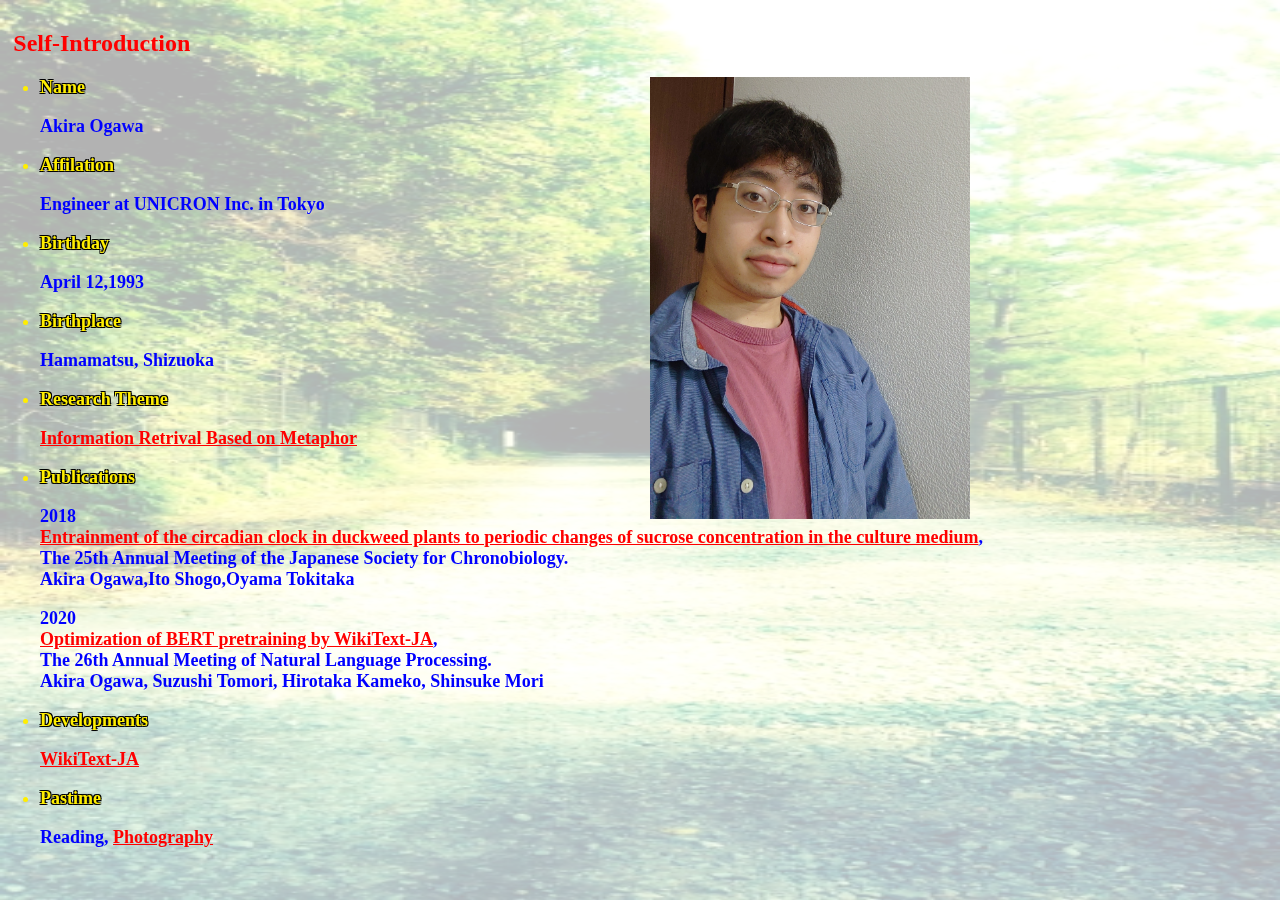
<file: index.html>
<!DOCTYPE html PUBLIC '-//W3C//DTD XHTML 1.0 Strict//EN' 
 'http://www.w3.org/TR/xhtml1/DTD/xhtml1-strict.dtd'> 
<html xmlns='http://www.w3.org/1999/xhtml'>

 <head>
  <title>Introduction</title>
  <link rel="stylesheet" type="text/css" href="static/glike.css">
 </head>

  <img src="DSC_0125_20141026151747916.jpg" width="100%" height="100%"
     style="position:fixed; top:0px; left:0px; z-index:1; opacity: 0.3;" >
  <div style="position:absolute; top:10px; left:0px; z-index:2">  
<body>
   <div id='content' >
    <h2>Self-Introduction</h2>
    <ul>
     <p><a href='ios-01.jpeg' rel='lightbox'><img src='my_photo.jpg' 
         alt='Portrait'
          width='320'  style='float:right;margin-right:10pt'/></a>
     </p>
    <li>Name</li>
     <p>Akira Ogawa</p>
    <li>Affilation</li>
     <p>Engineer at UNICRON Inc. in Tokyo</p>
    <li>Birthday</li>
     <p>April 12,1993</p>
    <li>Birthplace</li>
     <p>Hamamatsu, Shizuoka</p>  
     <li>Research Theme</li>
     <p><a href='research.html'>Information Retrival Based on Metaphor</a></p>
     <li>Publications</li>
     <p>2018<br>
     <a href='poster2018.pdf'>Entrainment of the circadian clock in duckweed plants to periodic changes of sucrose concentration
 in the culture medium</a>,<br>The 25th Annual Meeting of the Japanese Society for Chronobiology.<br>Akira Ogawa,Ito Shogo,Oyama Tokitaka<br>
     <p>2020<br>
     <a href='poster2020.pdf'>Optimization of BERT pretraining by WikiText-JA</a>,<br>The 26th Annual Meeting of Natural Language Processing.<br>Akira Ogawa, Suzushi Tomori, Hirotaka Kameko, Shinsuke Mori<br>
     <li>Developments</li>
     <p><a href='http://www.ar.media.kyoto-u.ac.jp/data/wikitext-ja/'>WikiText-JA</a></p>
    <li>Pastime</li>
     <p>Reading, <a href='picture.html'>Photography</a></p>
    </ul>
   </div>
</body>
</html>
</file>
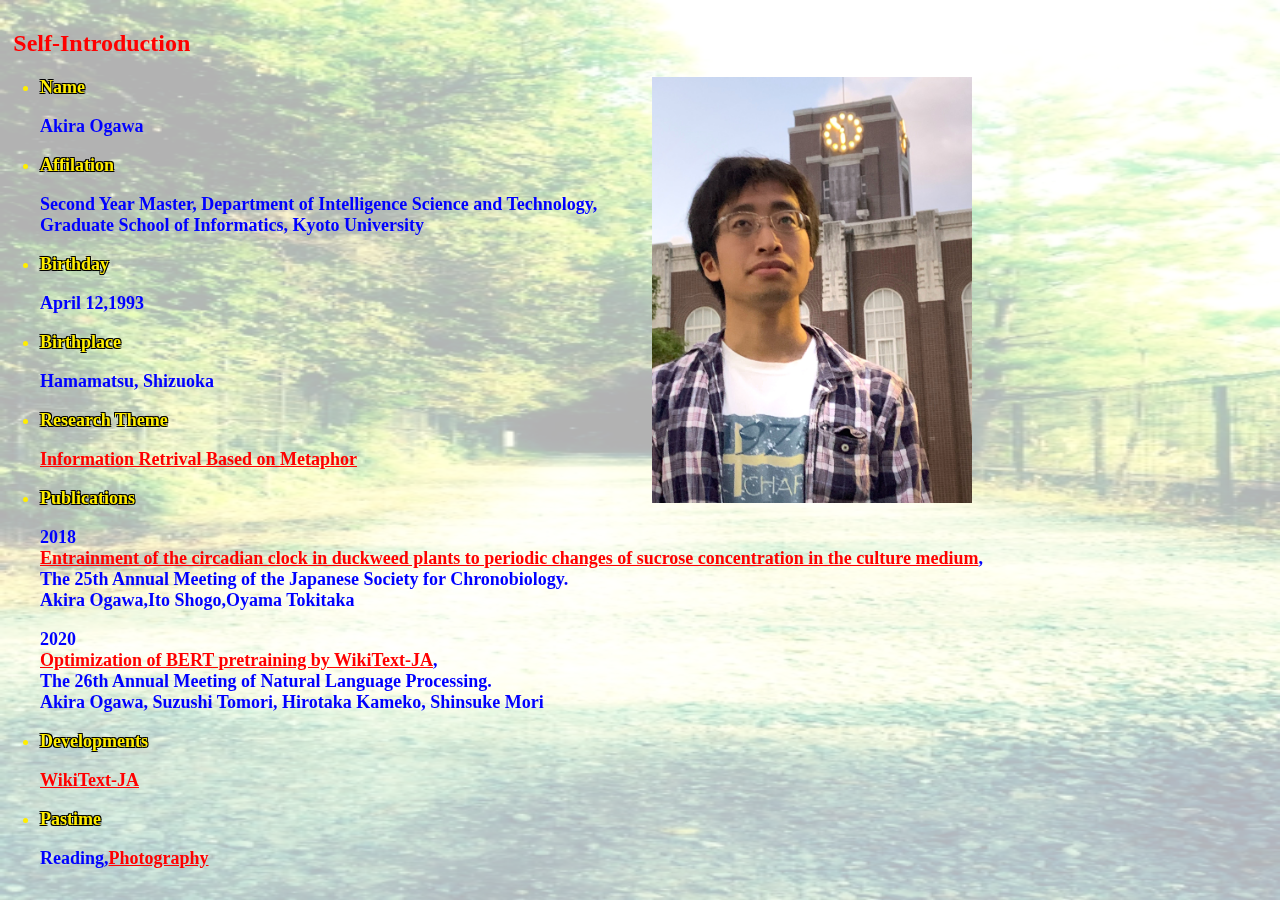
<file: intro.html>
<!DOCTYPE html PUBLIC '-//W3C//DTD XHTML 1.0 Strict//EN' 
 'http://www.w3.org/TR/xhtml1/DTD/xhtml1-strict.dtd'> 
<html xmlns='http://www.w3.org/1999/xhtml'>

 <head>
  <title>Introduction</title>
  <link rel="stylesheet" type="text/css" href="static/glike.css">
 </head>

  <img src="DSC_0125_20141026151747916.jpg" width="100%" height="100%"
     style="position:fixed; top:0px; left:0px; z-index:1; opacity: 0.3;" >
  <div style="position:absolute; top:10px; left:0px; z-index:2">  
<body>
   <div id='content' >
    <h2>Self-Introduction</h2>
    <ul>
     <p><a href='ios-01.jpeg' rel='lightbox'><img src='ios-01.jpeg' 
         alt='Portrait'
          width='320'  style='float:right;margin-right:10pt'/></a>
     </p>
    <li>Name</li>
     <p>Akira Ogawa</p>
    <li>Affilation</li>
     <p>Second Year Master, Department of Intelligence Science and Technology, Graduate School of Informatics, Kyoto University</p>
    <li>Birthday</li>
     <p>April 12,1993</p>
    <li>Birthplace</li>
     <p>Hamamatsu, Shizuoka</p>  
     <li>Research Theme</li>
     <p><a href='research.html'>Information Retrival Based on Metaphor</a></p>
     <li>Publications</li>
     <p>2018<br>
     <a href='poster2018.pdf'>Entrainment of the circadian clock in duckweed plants to periodic changes of sucrose concentration
 in the culture medium</a>,<br>The 25th Annual Meeting of the Japanese Society for Chronobiology.<br>Akira Ogawa,Ito Shogo,Oyama Tokitaka<br>
     <p>2020<br>
     <a href='poster2020.pdf'>Optimization of BERT pretraining by WikiText-JA</a>,<br>The 26th Annual Meeting of Natural Language Processing.<br>Akira Ogawa, Suzushi Tomori, Hirotaka Kameko, Shinsuke Mori<br>
     <li>Developments</li>
     <p><a href='http://www.ar.media.kyoto-u.ac.jp/data/wikitext-ja/'>WikiText-JA</a></p>
    <li>Pastime</li>
     <p>Reading,<a href='picture.html'>Photography</a></p>
    </ul>
   </div>
</body>
</html>
</file>
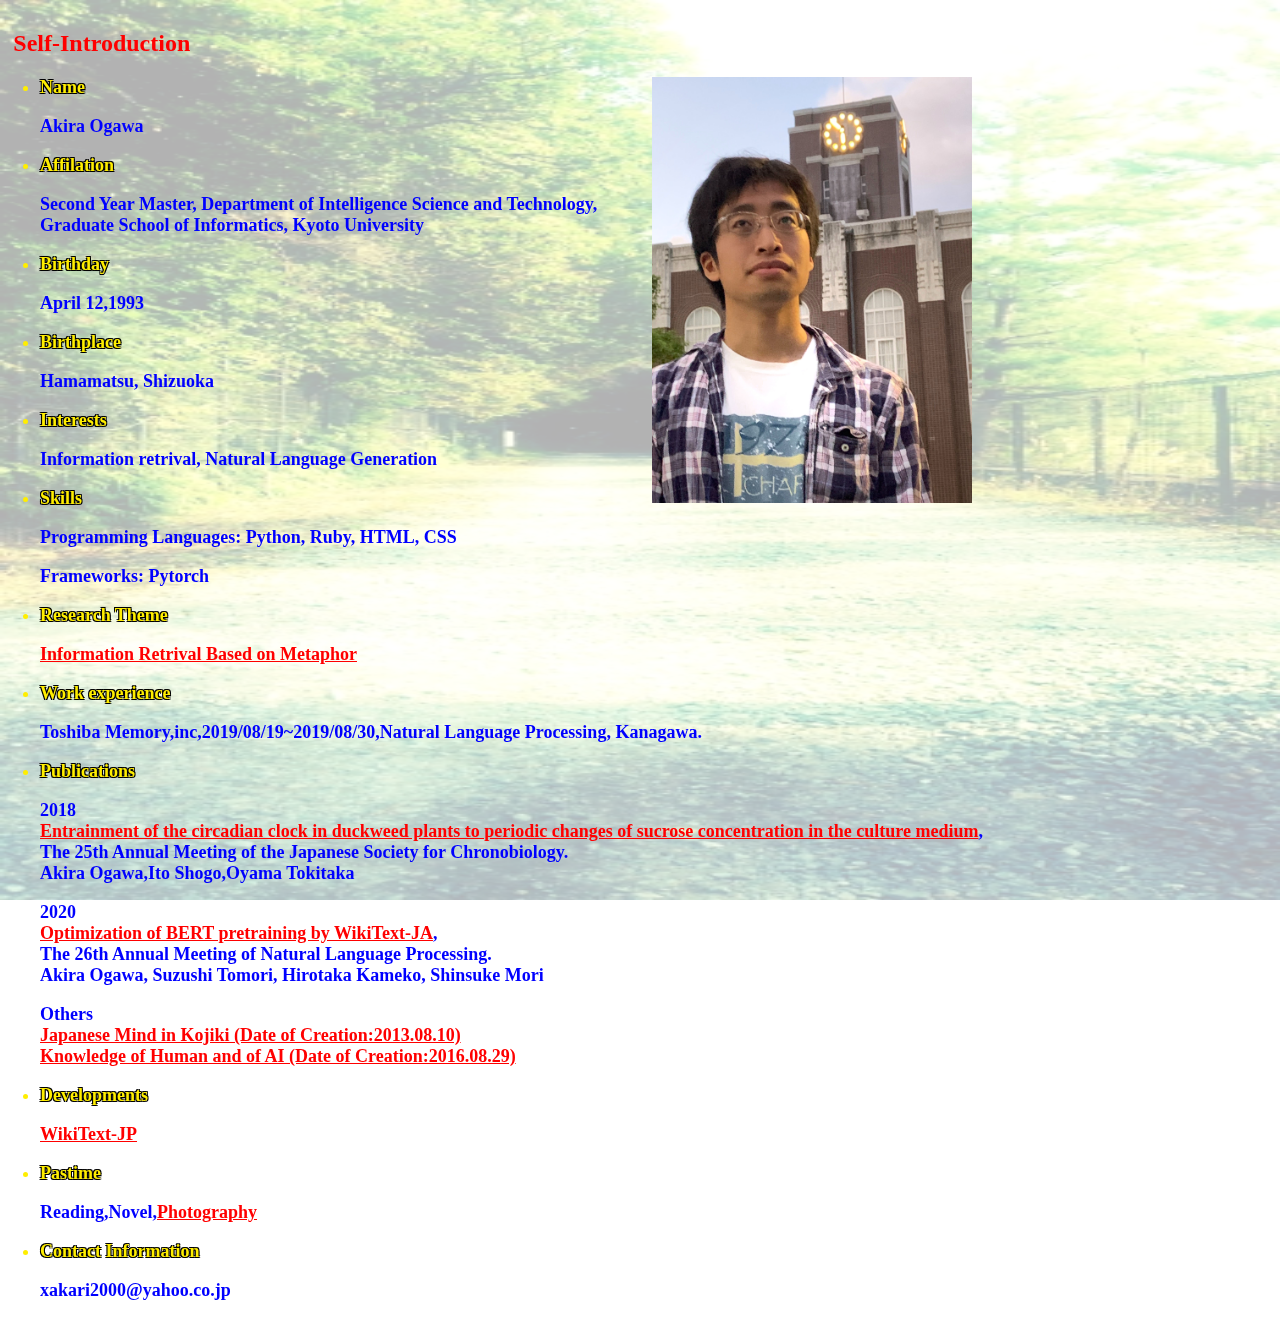
<file: intro1.html>
<!DOCTYPE html PUBLIC '-//W3C//DTD XHTML 1.0 Strict//EN' 
 'http://www.w3.org/TR/xhtml1/DTD/xhtml1-strict.dtd'> 
<html xmlns='http://www.w3.org/1999/xhtml'>

 <head>
  <title>Introduction</title>
  <link rel="stylesheet" type="text/css" href="static/glike.css">
 </head>

  <img src="DSC_0125_20141026151747916.jpg" width="100%" height="100%"
     style="position:fixed; top:0px; left:0px; z-index:1; opacity: 0.3;" >
  <div style="position:absolute; top:10px; left:0px; z-index:2">  
<body>
   <div id='content' >
    <h2>Self-Introduction</h2>
    <ul>
     <p><a href='ios-01.jpeg' rel='lightbox'><img src='ios-01.jpeg' 
         alt='Portrait'
          width='320'  style='float:right;margin-right:10pt'/></a>
     </p>
    <li>Name</li>
     <p>Akira Ogawa</p>
    <li>Affilation</li>
     <p>Second Year Master, Department of Intelligence Science and Technology, Graduate School of Informatics, Kyoto University</p>
    <li>Birthday</li>
     <p>April 12,1993</p>
    <li>Birthplace</li>
     <p>Hamamatsu, Shizuoka</p>  
    <li>Interests</li>
     <p>Information retrival, Natural Language Generation</p>
    <li>Skills</li>
     <p>Programming Languages: Python, Ruby, HTML, CSS</p>
     <p>Frameworks: Pytorch</p>
     <li>Research Theme</li>
     <p><a href='research.html'>Information Retrival Based on Metaphor</a></p>
     <li>Work experience</li>
     <p>Toshiba Memory,inc,2019/08/19~2019/08/30,Natural Language Processing, Kanagawa.</p>
     <li>Publications</li>
     <p>2018<br>
     <a href='poster2018.pdf'>Entrainment of the circadian clock in duckweed plants to periodic changes of sucrose concentration
 in the culture medium</a>,<br>The 25th Annual Meeting of the Japanese Society for Chronobiology.<br>Akira Ogawa,Ito Shogo,Oyama Tokitaka<br>
     <p>2020<br>
      <a href='poster2020.pdf'>Optimization of BERT pretraining by WikiText-JA</a>,
      <br>The 26th Annual Meeting of Natural Language Processing.<br>Akira Ogawa, Suzushi Tomori, Hirotaka Kameko, Shinsuke Mori<br>
    <p>Others<br>
     <a href='Kojiki.pdf'>Japanese Mind in Kojiki (Date of Creation:2013.08.10)</a><br>
     <a href='Human_AI.pdf'>Knowledge of Human and of AI (Date of Creation:2016.08.29)</a></p>
     <li>Developments</li>
     <p><a href='http://www.ar.media.kyoto-u.ac.jp/data/wikitext-ja/'>WikiText-JP</a></p>
    <li>Pastime</li>
     <p>Reading,<a1 href='list.html'>Novel</a1>,<a href='picture.html'>Photography</a></p>
    <li>Contact Information</li>
     <p>xakari2000@yahoo.co.jp</p>
    </ul>
   </div>
</body>
</html>
</file>
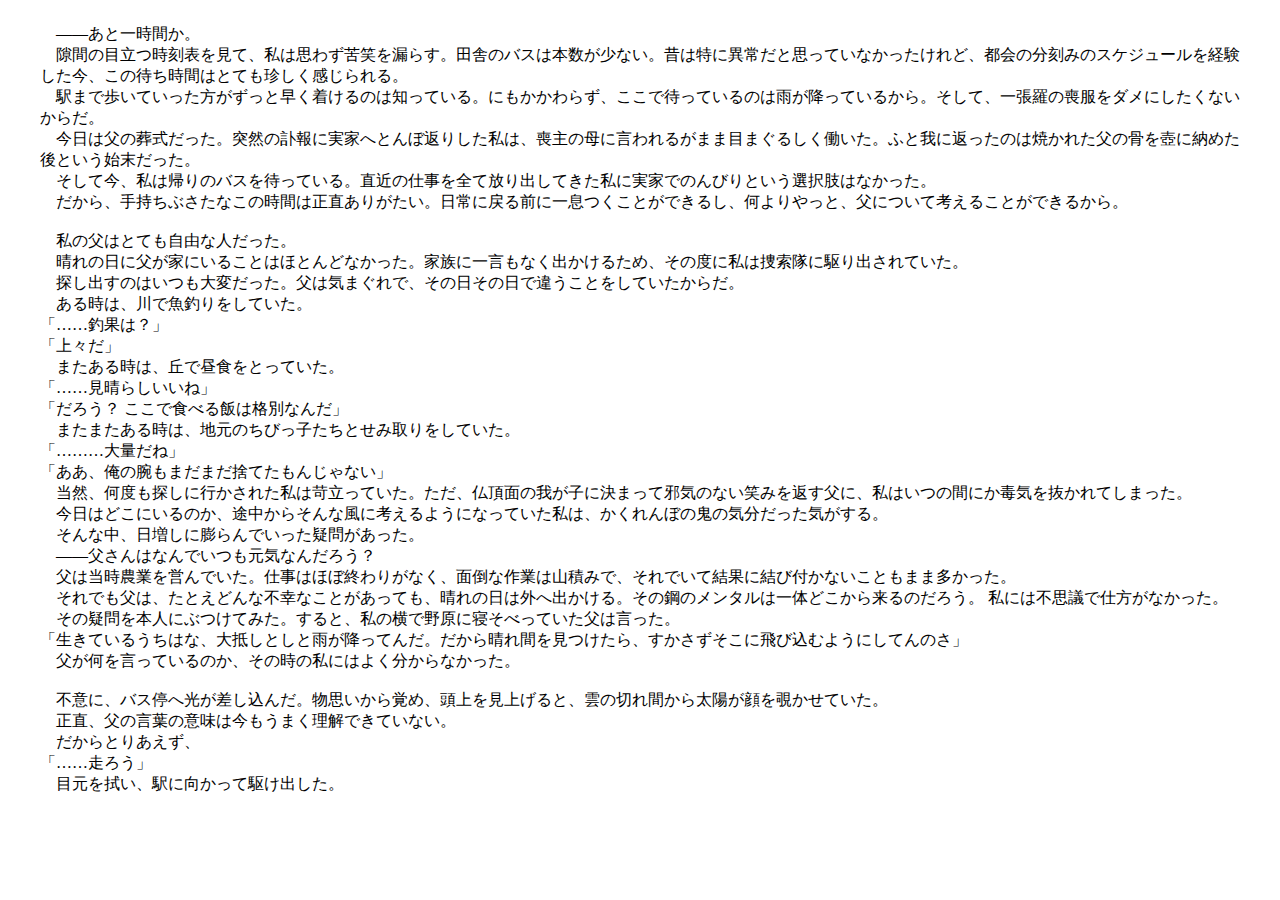
<file: novel1.html>
<!DOCTYPE html PUBLIC '-//W3C//DTD XHTML 1.0 Strict//EN' 
 'http://www.w3.org/TR/xhtml1/DTD/xhtml1-strict.dtd'> 
<html xmlns='http://www.w3.org/1999/xhtml'>

 <head>
  <title>雨にぬれても</title>
  <link rel="stylesheet" type="text/css" href="static/glike.css">
 </head>
<p>
  　――あと一時間か。<br>
　隙間の目立つ時刻表を見て、私は思わず苦笑を漏らす。田舎のバスは本数が少ない。昔は特に異常だと思っていなかったけれど、都会の分刻みのスケジュールを経験した今、この待ち時間はとても珍しく感じられる。<br>
　駅まで歩いていった方がずっと早く着けるのは知っている。にもかかわらず、ここで待っているのは雨が降っているから。そして、一張羅の喪服をダメにしたくないからだ。<br>
　今日は父の葬式だった。突然の訃報に実家へとんぼ返りした私は、喪主の母に言われるがまま目まぐるしく働いた。ふと我に返ったのは焼かれた父の骨を壺に納めた後という始末だった。<br>
　そして今、私は帰りのバスを待っている。直近の仕事を全て放り出してきた私に実家でのんびりという選択肢はなかった。<br>
　だから、手持ちぶさたなこの時間は正直ありがたい。日常に戻る前に一息つくことができるし、何よりやっと、父について考えることができるから。<br>
<br>
　私の父はとても自由な人だった。<br>
　晴れの日に父が家にいることはほとんどなかった。家族に一言もなく出かけるため、その度に私は捜索隊に駆り出されていた。<br>
　探し出すのはいつも大変だった。父は気まぐれで、その日その日で違うことをしていたからだ。<br>
　ある時は、川で魚釣りをしていた。<br>
「……釣果は？」<br>
「上々だ」<br>
　またある時は、丘で昼食をとっていた。<br>
「……見晴らしいいね」<br>
「だろう？ ここで食べる飯は格別なんだ」<br>
　またまたある時は、地元のちびっ子たちとせみ取りをしていた。<br>
「………大量だね」<br>
「ああ、俺の腕もまだまだ捨てたもんじゃない」<br>
　当然、何度も探しに行かされた私は苛立っていた。ただ、仏頂面の我が子に決まって邪気のない笑みを返す父に、私はいつの間にか毒気を抜かれてしまった。<br>
　今日はどこにいるのか、途中からそんな風に考えるようになっていた私は、かくれんぼの鬼の気分だった気がする。<br>
　そんな中、日増しに膨らんでいった疑問があった。<br>
　――父さんはなんでいつも元気なんだろう？<br>
　父は当時農業を営んでいた。仕事はほぼ終わりがなく、面倒な作業は山積みで、それでいて結果に結び付かないこともまま多かった。<br>
　それでも父は、たとえどんな不幸なことがあっても、晴れの日は外へ出かける。その鋼のメンタルは一体どこから来るのだろう。 私には不思議で仕方がなかった。<br>
　その疑問を本人にぶつけてみた。すると、私の横で野原に寝そべっていた父は言った。<br>
「生きているうちはな、大抵しとしと雨が降ってんだ。だから晴れ間を見つけたら、すかさずそこに飛び込むようにしてんのさ」<br>
　父が何を言っているのか、その時の私にはよく分からなかった。<br>
<br>
　不意に、バス停へ光が差し込んだ。物思いから覚め、頭上を見上げると、雲の切れ間から太陽が顔を覗かせていた。<br>
　正直、父の言葉の意味は今もうまく理解できていない。<br>
　だからとりあえず、<br>
「……走ろう」<br>
　目元を拭い、駅に向かって駆け出した。 <br>
</file>
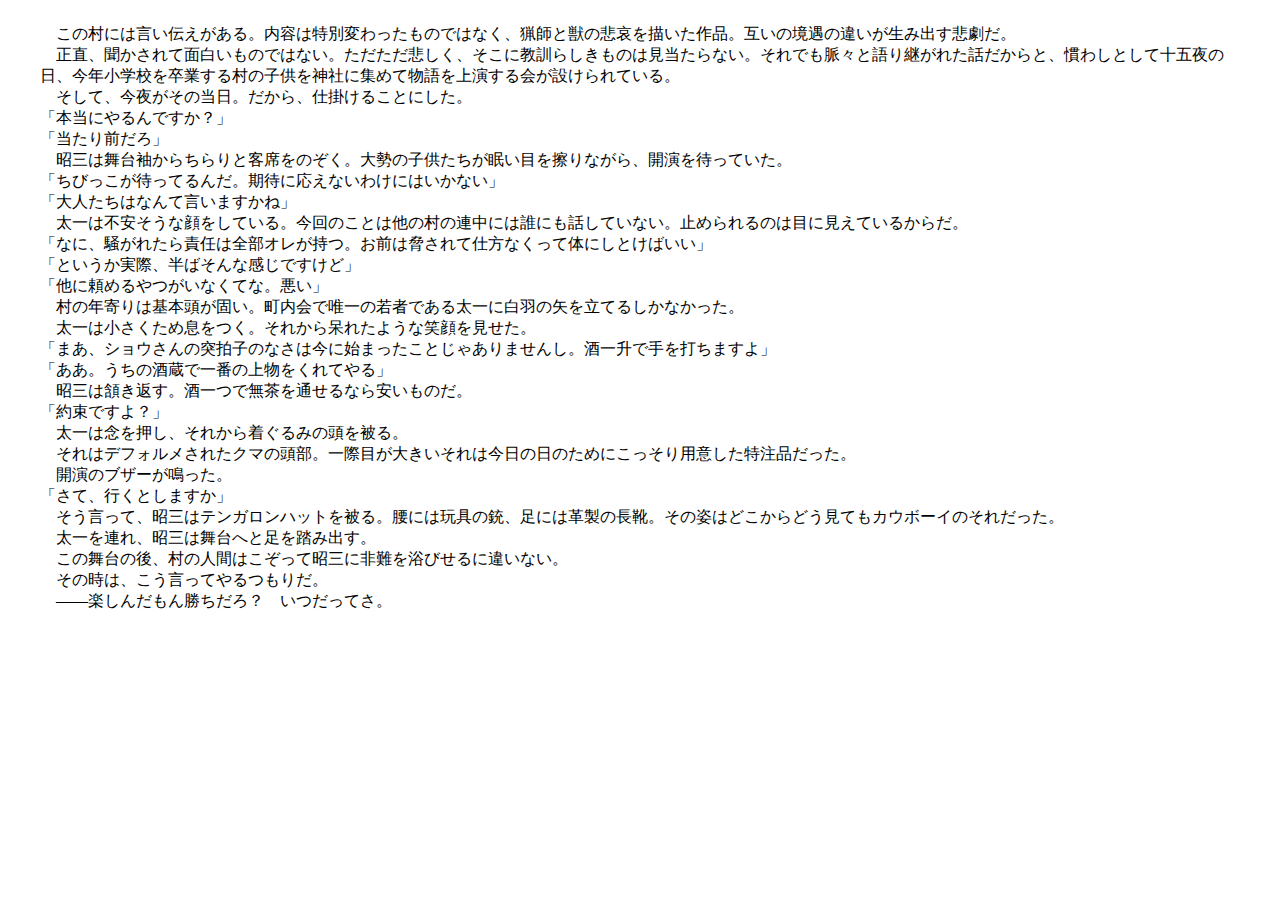
<file: novel2.html>
<!DOCTYPE html PUBLIC '-//W3C//DTD XHTML 1.0 Strict//EN' 
 'http://www.w3.org/TR/xhtml1/DTD/xhtml1-strict.dtd'> 
<html xmlns='http://www.w3.org/1999/xhtml'>

 <head>
  <title>最高の舞台を</title>
  <link rel="stylesheet" type="text/css" href="static/glike.css">
 </head>
 <p>
  　この村には言い伝えがある。内容は特別変わったものではなく、猟師と獣の悲哀を描いた作品。互いの境遇の違いが生み出す悲劇だ。<br>
  　正直、聞かされて面白いものではない。ただただ悲しく、そこに教訓らしきものは見当たらない。それでも脈々と語り継がれた話だからと、慣わしとして十五夜の日、今年小学校を卒業する村の子供を神社に集めて物語を上演する会が設けられている。<br>
  　そして、今夜がその当日。だから、仕掛けることにした。<br>
「本当にやるんですか？」<br>
「当たり前だろ」<br>
　昭三は舞台袖からちらりと客席をのぞく。大勢の子供たちが眠い目を擦りながら、開演を待っていた。<br>
「ちびっこが待ってるんだ。期待に応えないわけにはいかない」<br>
「大人たちはなんて言いますかね」<br>
　太一は不安そうな顔をしている。今回のことは他の村の連中には誰にも話していない。止められるのは目に見えているからだ。<br>
「なに、騒がれたら責任は全部オレが持つ。お前は脅されて仕方なくって体にしとけばいい」<br>
「というか実際、半ばそんな感じですけど」<br>
「他に頼めるやつがいなくてな。悪い」<br>
　村の年寄りは基本頭が固い。町内会で唯一の若者である太一に白羽の矢を立てるしかなかった。<br>
　太一は小さくため息をつく。それから呆れたような笑顔を見せた。<br>
「まあ、ショウさんの突拍子のなさは今に始まったことじゃありませんし。酒一升で手を打ちますよ」<br>
「ああ。うちの酒蔵で一番の上物をくれてやる」<br>
　昭三は頷き返す。酒一つで無茶を通せるなら安いものだ。<br>
「約束ですよ？」<br>
　太一は念を押し、それから着ぐるみの頭を被る。<br>
　それはデフォルメされたクマの頭部。一際目が大きいそれは今日の日のためにこっそり用意した特注品だった。<br>
　開演のブザーが鳴った。<br>
「さて、行くとしますか」<br>
　そう言って、昭三はテンガロンハットを被る。腰には玩具の銃、足には革製の長靴。その姿はどこからどう見てもカウボーイのそれだった。<br>
　太一を連れ、昭三は舞台へと足を踏み出す。<br>
　この舞台の後、村の人間はこぞって昭三に非難を浴びせるに違いない。<br>
　その時は、こう言ってやるつもりだ。<br>
　――楽しんだもん勝ちだろ？　いつだってさ。<br>

 </p>
</file>
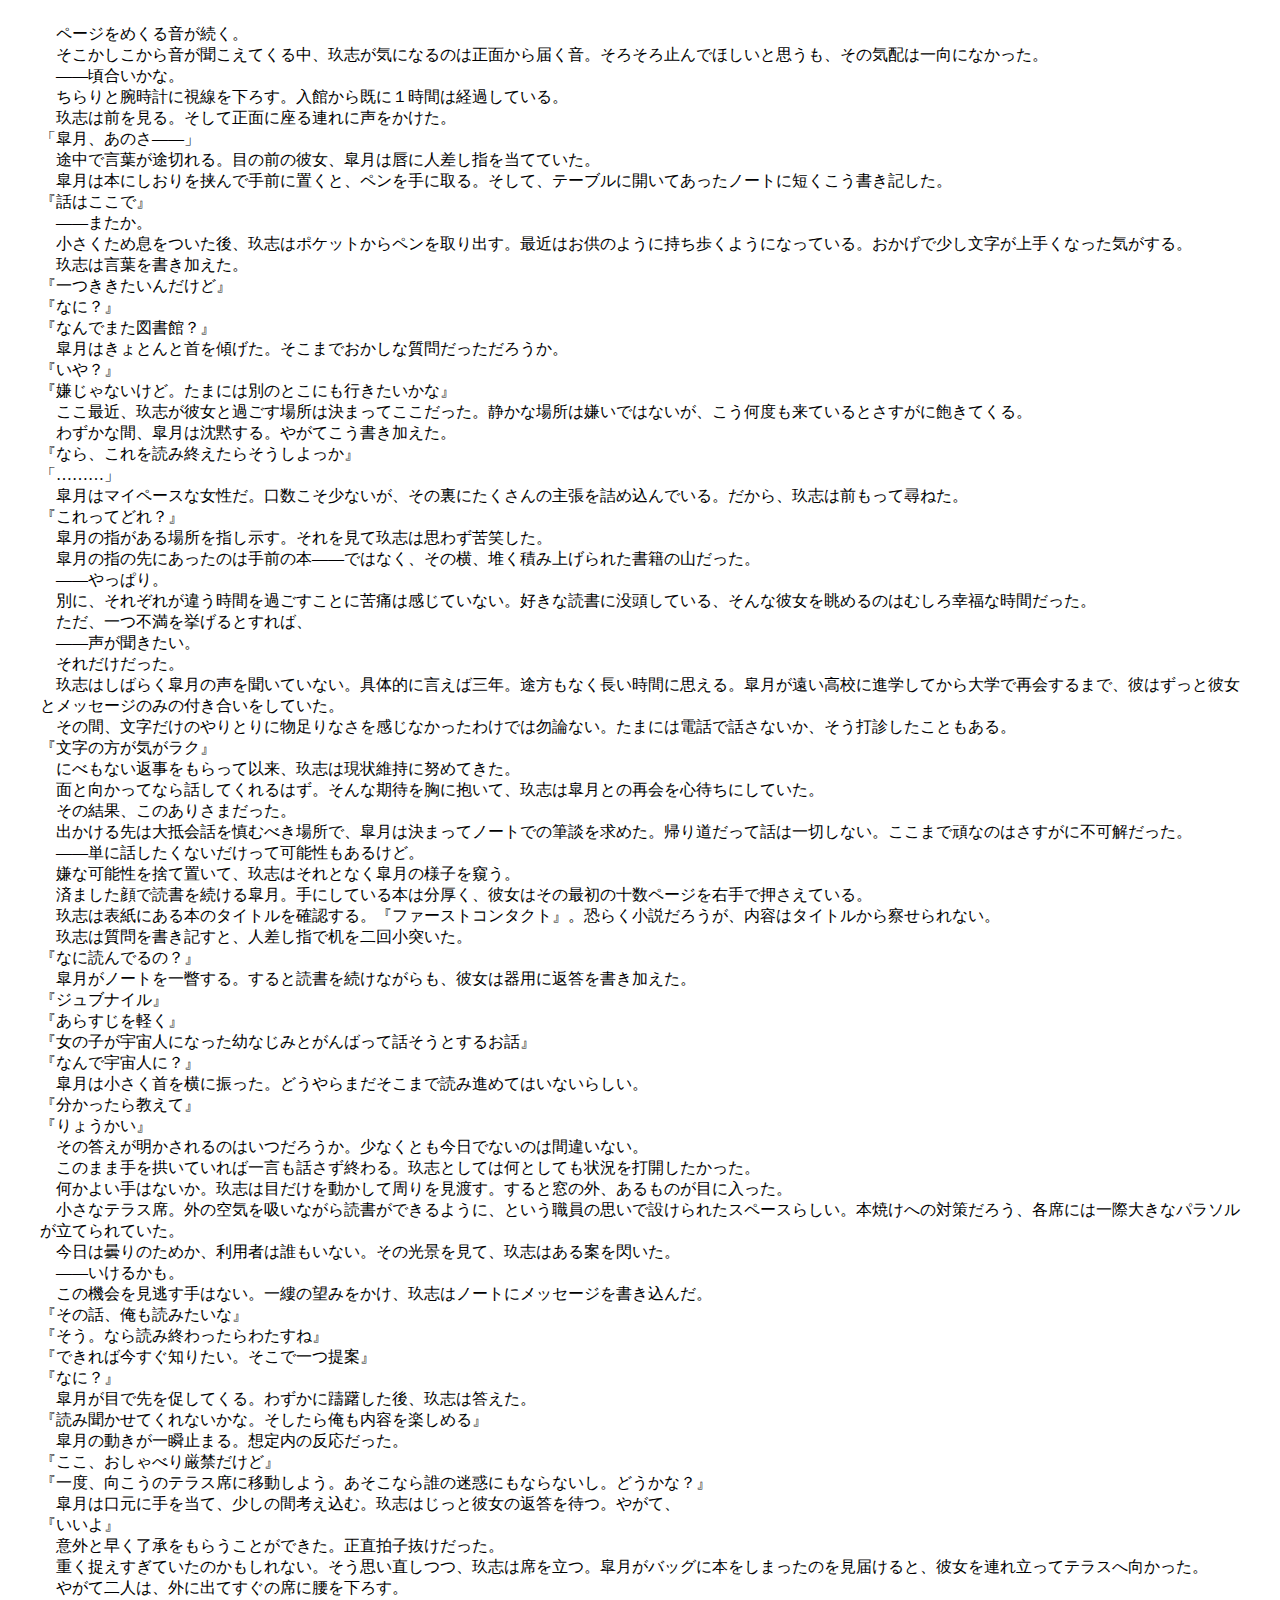
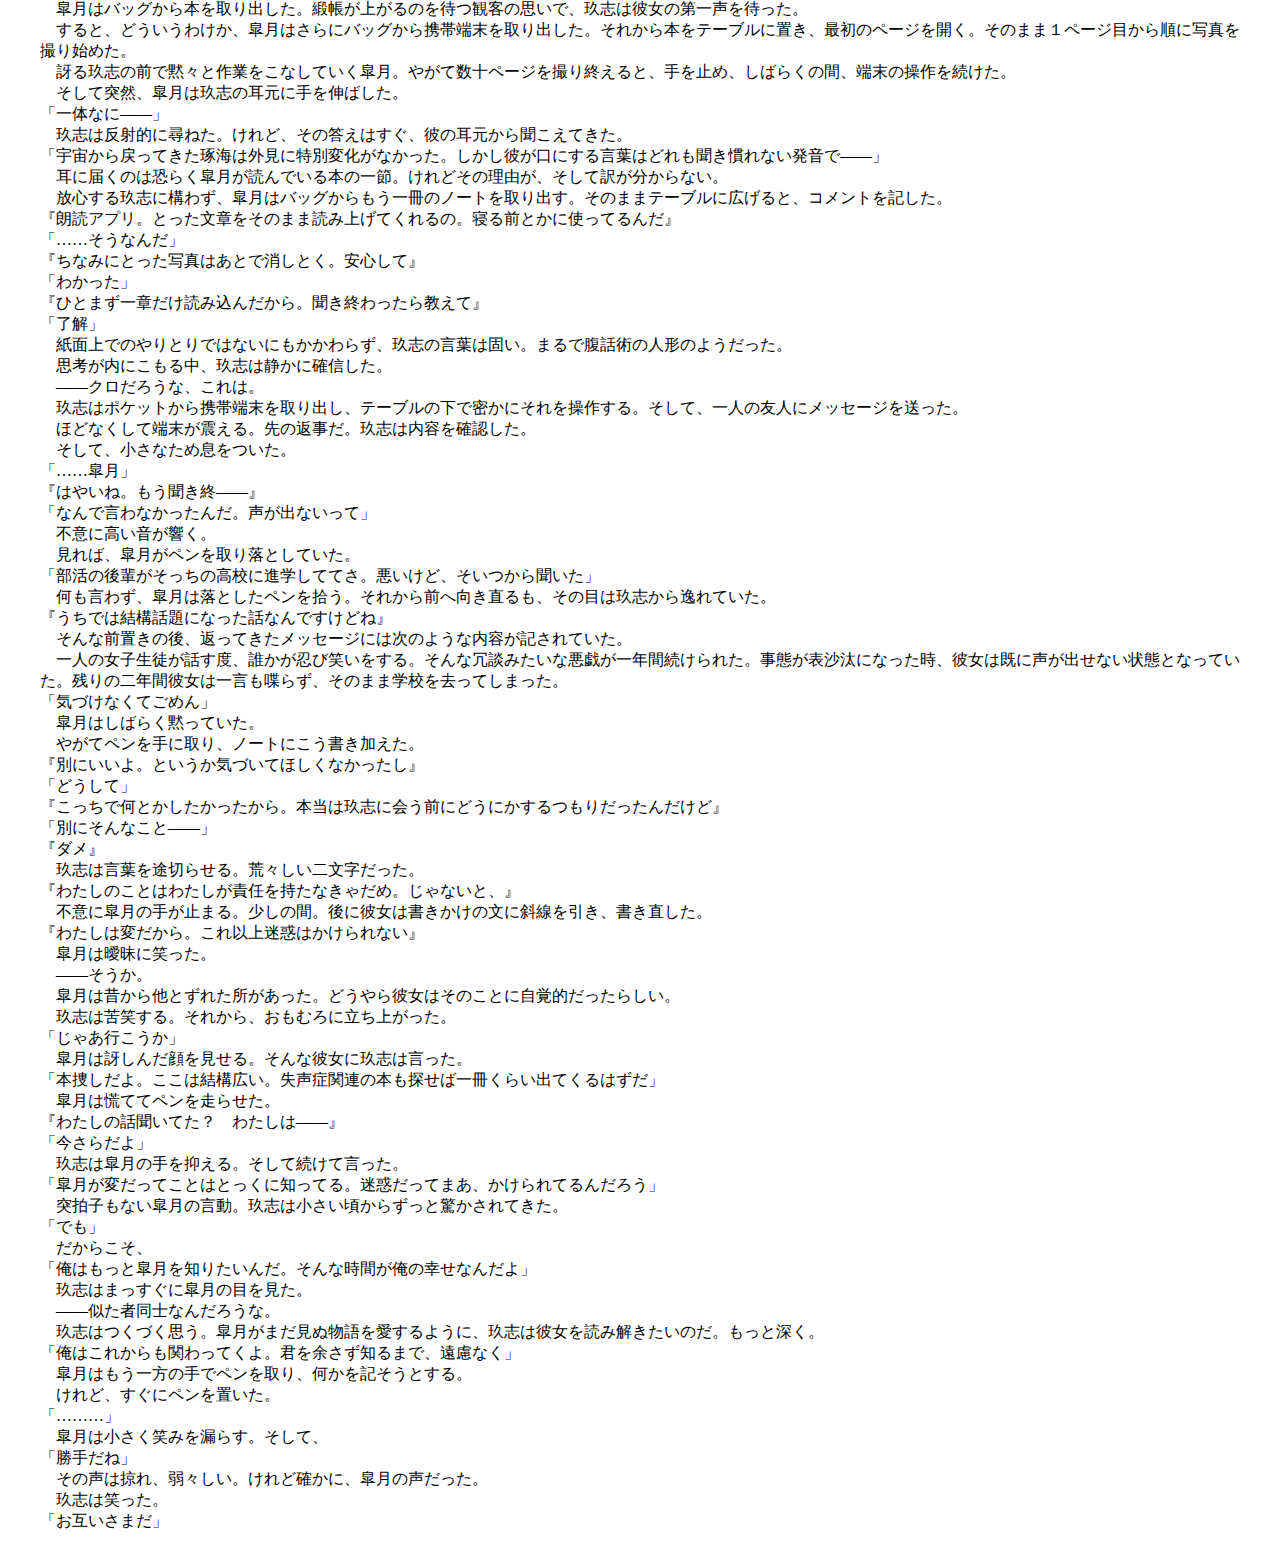
<file: novel3.html>
<!DOCTYPE html PUBLIC '-//W3C//DTD XHTML 1.0 Strict//EN' 
 'http://www.w3.org/TR/xhtml1/DTD/xhtml1-strict.dtd'> 
<html xmlns='http://www.w3.org/1999/xhtml'>

 <head>
  <title>筆談</title>
  <link rel="stylesheet" type="text/css" href="static/glike.css">
 </head>
<p>
  　ページをめくる音が続く。<br>
　そこかしこから音が聞こえてくる中、玖志が気になるのは正面から届く音。そろそろ止んでほしいと思うも、その気配は一向になかった。<br>
　――頃合いかな。<br>
　ちらりと腕時計に視線を下ろす。入館から既に１時間は経過している。<br>
　玖志は前を見る。そして正面に座る連れに声をかけた。<br>
「皐月、あのさ――」<br>
　途中で言葉が途切れる。目の前の彼女、皐月は唇に人差し指を当てていた。<br>
　皐月は本にしおりを挟んで手前に置くと、ペンを手に取る。そして、テーブルに開いてあったノートに短くこう書き記した。<br>
『話はここで』<br>
　――またか。<br>
　小さくため息をついた後、玖志はポケットからペンを取り出す。最近はお供のように持ち歩くようになっている。おかげで少し文字が上手くなった気がする。<br>
　玖志は言葉を書き加えた。<br>
『一つききたいんだけど』<br>
『なに？』<br>
『なんでまた図書館？』<br>
　皐月はきょとんと首を傾げた。そこまでおかしな質問だっただろうか。<br>
『いや？』<br>
『嫌じゃないけど。たまには別のとこにも行きたいかな』<br>
　ここ最近、玖志が彼女と過ごす場所は決まってここだった。静かな場所は嫌いではないが、こう何度も来ているとさすがに飽きてくる。<br>
　わずかな間、皐月は沈黙する。やがてこう書き加えた。<br>
『なら、これを読み終えたらそうしよっか』<br>
「………」<br>
　皐月はマイペースな女性だ。口数こそ少ないが、その裏にたくさんの主張を詰め込んでいる。だから、玖志は前もって尋ねた。<br>
『これってどれ？』<br>
　皐月の指がある場所を指し示す。それを見て玖志は思わず苦笑した。<br>
　皐月の指の先にあったのは手前の本――ではなく、その横、堆く積み上げられた書籍の山だった。<br>
　――やっぱり。<br>
　別に、それぞれが違う時間を過ごすことに苦痛は感じていない。好きな読書に没頭している、そんな彼女を眺めるのはむしろ幸福な時間だった。<br>
　ただ、一つ不満を挙げるとすれば、<br>
　――声が聞きたい。<br>
　それだけだった。<br>
　玖志はしばらく皐月の声を聞いていない。具体的に言えば三年。途方もなく長い時間に思える。皐月が遠い高校に進学してから大学で再会するまで、彼はずっと彼女とメッセージのみの付き合いをしていた。<br>
　その間、文字だけのやりとりに物足りなさを感じなかったわけでは勿論ない。たまには電話で話さないか、そう打診したこともある。<br>
『文字の方が気がラク』<br>
　にべもない返事をもらって以来、玖志は現状維持に努めてきた。<br>
　面と向かってなら話してくれるはず。そんな期待を胸に抱いて、玖志は皐月との再会を心待ちにしていた。<br>
　その結果、このありさまだった。<br>
　出かける先は大抵会話を慎むべき場所で、皐月は決まってノートでの筆談を求めた。帰り道だって話は一切しない。ここまで頑なのはさすがに不可解だった。<br>
　――単に話したくないだけって可能性もあるけど。<br>
　嫌な可能性を捨て置いて、玖志はそれとなく皐月の様子を窺う。<br>
　済ました顔で読書を続ける皐月。手にしている本は分厚く、彼女はその最初の十数ページを右手で押さえている。<br>
　玖志は表紙にある本のタイトルを確認する。『ファーストコンタクト』。恐らく小説だろうが、内容はタイトルから察せられない。<br>
　玖志は質問を書き記すと、人差し指で机を二回小突いた。<br>
『なに読んでるの？』<br>
　皐月がノートを一瞥する。すると読書を続けながらも、彼女は器用に返答を書き加えた。<br>
『ジュブナイル』<br>
『あらすじを軽く』<br>
『女の子が宇宙人になった幼なじみとがんばって話そうとするお話』<br>
『なんで宇宙人に？』<br>
　皐月は小さく首を横に振った。どうやらまだそこまで読み進めてはいないらしい。<br>
『分かったら教えて』<br>
『りょうかい』<br>
　その答えが明かされるのはいつだろうか。少なくとも今日でないのは間違いない。<br>
　このまま手を拱いていれば一言も話さず終わる。玖志としては何としても状況を打開したかった。<br>
　何かよい手はないか。玖志は目だけを動かして周りを見渡す。すると窓の外、あるものが目に入った。<br>
　小さなテラス席。外の空気を吸いながら読書ができるように、という職員の思いで設けられたスペースらしい。本焼けへの対策だろう、各席には一際大きなパラソルが立てられていた。<br>
　今日は曇りのためか、利用者は誰もいない。その光景を見て、玖志はある案を閃いた。<br>
　――いけるかも。<br>
　この機会を見逃す手はない。一縷の望みをかけ、玖志はノートにメッセージを書き込んだ。<br>
『その話、俺も読みたいな』<br>
『そう。なら読み終わったらわたすね』<br>
『できれば今すぐ知りたい。そこで一つ提案』<br>
『なに？』<br>
　皐月が目で先を促してくる。わずかに躊躇した後、玖志は答えた。<br>
『読み聞かせてくれないかな。そしたら俺も内容を楽しめる』<br>
　皐月の動きが一瞬止まる。想定内の反応だった。<br>
『ここ、おしゃべり厳禁だけど』<br>
『一度、向こうのテラス席に移動しよう。あそこなら誰の迷惑にもならないし。どうかな？』<br>
　皐月は口元に手を当て、少しの間考え込む。玖志はじっと彼女の返答を待つ。やがて、<br>
『いいよ』<br>
　意外と早く了承をもらうことができた。正直拍子抜けだった。<br>
　重く捉えすぎていたのかもしれない。そう思い直しつつ、玖志は席を立つ。皐月がバッグに本をしまったのを見届けると、彼女を連れ立ってテラスへ向かった。<br>
　やがて二人は、外に出てすぐの席に腰を下ろす。<br>
　皐月はバッグから本を取り出した。緞帳が上がるのを待つ観客の思いで、玖志は彼女の第一声を待った。<br>
　すると、どういうわけか、皐月はさらにバッグから携帯端末を取り出した。それから本をテーブルに置き、最初のページを開く。そのまま１ページ目から順に写真を撮り始めた。<br>
　訝る玖志の前で黙々と作業をこなしていく皐月。やがて数十ページを撮り終えると、手を止め、しばらくの間、端末の操作を続けた。<br>
　そして突然、皐月は玖志の耳元に手を伸ばした。<br>
「一体なに――」<br>
　玖志は反射的に尋ねた。けれど、その答えはすぐ、彼の耳元から聞こえてきた。<br>
「宇宙から戻ってきた琢海は外見に特別変化がなかった。しかし彼が口にする言葉はどれも聞き慣れない発音で――」<br>
　耳に届くのは恐らく皐月が読んでいる本の一節。けれどその理由が、そして訳が分からない。<br>
　放心する玖志に構わず、皐月はバッグからもう一冊のノートを取り出す。そのままテーブルに広げると、コメントを記した。<br>
『朗読アプリ。とった文章をそのまま読み上げてくれるの。寝る前とかに使ってるんだ』<br>
「……そうなんだ」<br>
『ちなみにとった写真はあとで消しとく。安心して』<br>
「わかった」<br>
『ひとまず一章だけ読み込んだから。聞き終わったら教えて』<br>
「了解」<br>
　紙面上でのやりとりではないにもかかわらず、玖志の言葉は固い。まるで腹話術の人形のようだった。<br>
　思考が内にこもる中、玖志は静かに確信した。<br>
　――クロだろうな、これは。<br>
　玖志はポケットから携帯端末を取り出し、テーブルの下で密かにそれを操作する。そして、一人の友人にメッセージを送った。<br>
　ほどなくして端末が震える。先の返事だ。玖志は内容を確認した。<br>
　そして、小さなため息をついた。<br>
「……皐月」<br>
『はやいね。もう聞き終――』<br>
「なんで言わなかったんだ。声が出ないって」<br>
　不意に高い音が響く。<br>
　見れば、皐月がペンを取り落としていた。<br>
「部活の後輩がそっちの高校に進学しててさ。悪いけど、そいつから聞いた」<br>
　何も言わず、皐月は落としたペンを拾う。それから前へ向き直るも、その目は玖志から逸れていた。<br>
『うちでは結構話題になった話なんですけどね』<br>
　そんな前置きの後、返ってきたメッセージには次のような内容が記されていた。<br>
　一人の女子生徒が話す度、誰かが忍び笑いをする。そんな冗談みたいな悪戯が一年間続けられた。事態が表沙汰になった時、彼女は既に声が出せない状態となっていた。残りの二年間彼女は一言も喋らず、そのまま学校を去ってしまった。<br>
「気づけなくてごめん」<br>
　皐月はしばらく黙っていた。<br>
　やがてペンを手に取り、ノートにこう書き加えた。<br>
『別にいいよ。というか気づいてほしくなかったし』<br>
「どうして」<br>
『こっちで何とかしたかったから。本当は玖志に会う前にどうにかするつもりだったんだけど』<br>
「別にそんなこと――」<br>
『ダメ』<br>
　玖志は言葉を途切らせる。荒々しい二文字だった。<br>
『わたしのことはわたしが責任を持たなきゃだめ。じゃないと、』<br>
　不意に皐月の手が止まる。少しの間。後に彼女は書きかけの文に斜線を引き、書き直した。<br>
『わたしは変だから。これ以上迷惑はかけられない』<br>
　皐月は曖昧に笑った。<br>
　――そうか。<br>
　皐月は昔から他とずれた所があった。どうやら彼女はそのことに自覚的だったらしい。<br>
　玖志は苦笑する。それから、おもむろに立ち上がった。<br>
「じゃあ行こうか」<br>
　皐月は訝しんだ顔を見せる。そんな彼女に玖志は言った。<br>
「本捜しだよ。ここは結構広い。失声症関連の本も探せば一冊くらい出てくるはずだ」<br>
　皐月は慌ててペンを走らせた。<br>
『わたしの話聞いてた？　わたしは――』<br>
「今さらだよ」<br>
　玖志は皐月の手を抑える。そして続けて言った。<br>
「皐月が変だってことはとっくに知ってる。迷惑だってまあ、かけられてるんだろう」<br>
　突拍子もない皐月の言動。玖志は小さい頃からずっと驚かされてきた。<br>
「でも」<br>
　だからこそ、<br>
「俺はもっと皐月を知りたいんだ。そんな時間が俺の幸せなんだよ」<br>
　玖志はまっすぐに皐月の目を見た。<br>
　――似た者同士なんだろうな。<br>
　玖志はつくづく思う。皐月がまだ見ぬ物語を愛するように、玖志は彼女を読み解きたいのだ。もっと深く。<br>
「俺はこれからも関わってくよ。君を余さず知るまで、遠慮なく」<br>
　皐月はもう一方の手でペンを取り、何かを記そうとする。<br>
　けれど、すぐにペンを置いた。<br>
「………」<br>
　皐月は小さく笑みを漏らす。そして、<br>
「勝手だね」<br>
　その声は掠れ、弱々しい。けれど確かに、皐月の声だった。<br>
　玖志は笑った。<br>
「お互いさまだ」<br>
</p>
</file>
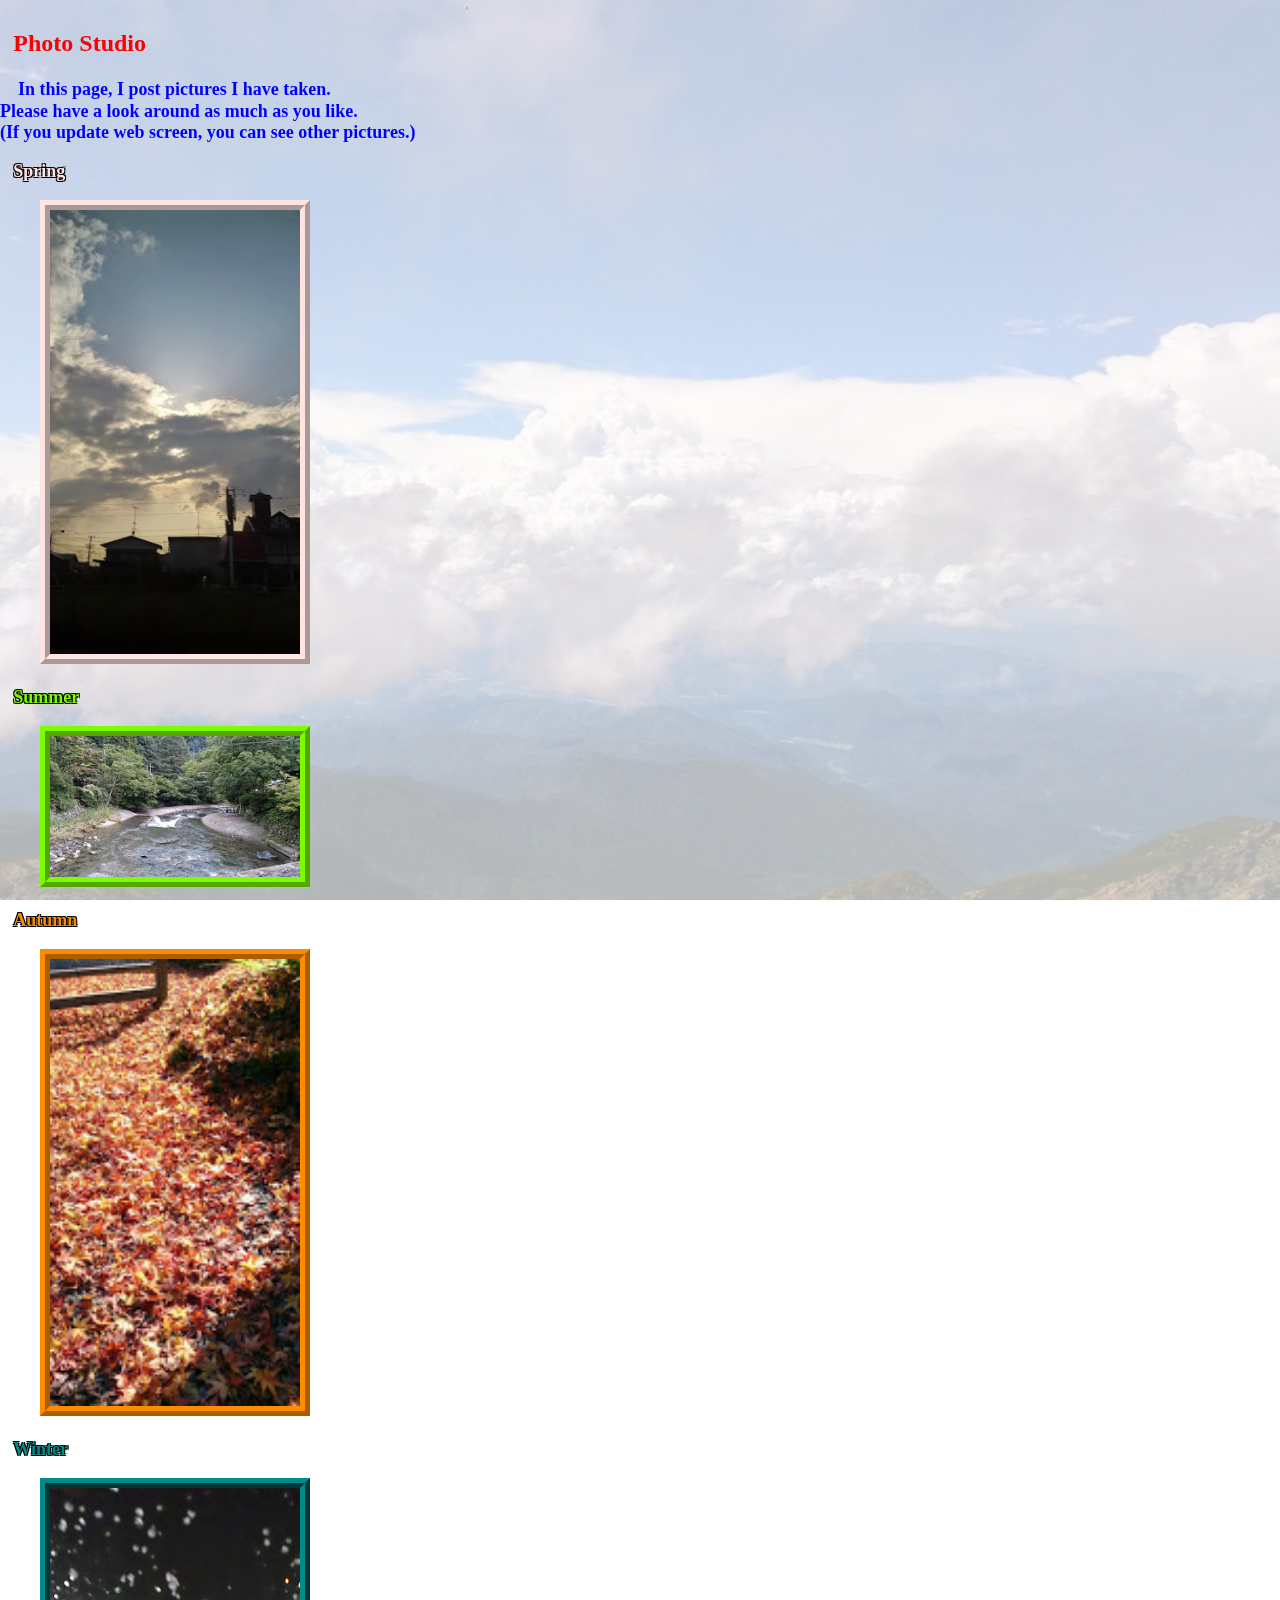
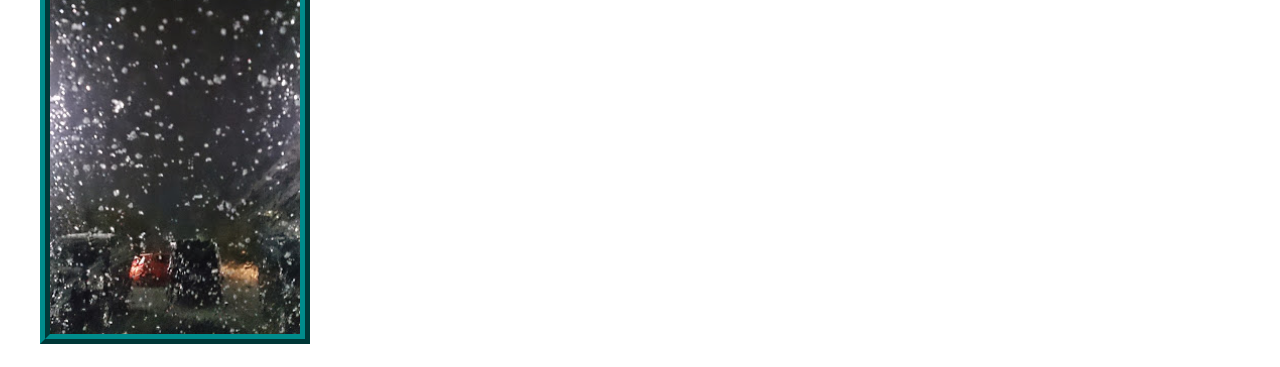
<file: picture.html>
<!DOCTYPE html PUBLIC '-//W3C//DTD XHTML 1.0 Strict//EN' 
 'http://www.w3.org/TR/xhtml1/DTD/xhtml1-strict.dtd'> 
<html xmlns='http://www.w3.org/1999/xhtml'>
 <head>
  <title>Photo Studio</title>
  <link rel="stylesheet" type="text/css" href="static/glike.css">
 </head>
<body>
  <img src='DSC_0763.jpg' width='100%' height='100%'
     style='position:fixed; top:0px; left:0px; z-index:1;opacity: 0.3;'>
  <div style='position:absolute; top:10px; left:0px; z-index:2'>

   <div id='content'>
  <h2>Photo Studio</h2>
  <p>　In this page, I post pictures I have taken.<br>Please have a look around as much as you like.<br>(If you update web screen, you can see other pictures.)</p>
   <li1><span style='color:#FFE4E1'>Spring</span></li1>
    <ul>
<script type='text/javascript'>
   var selectnum = Math.floor(Math.random() * 5);
　 var output1 = '<a rel="lightbox" href='+ "photo1/" + selectnum + ".JPG"  +">";　
　 var output2 = '<img width="250"  alt="for spring" style="border: 10px ridge #FFE4E1;" src='+ "photo1/" + selectnum + ".JPG"  +"></a>";　
   document.write(output1);
   document.write(output2);
</script>
    </ul>
   <li1><span style='color:lawngreen'>Summer</span></li1>
    <ul>
<script type='text/javascript'>
   var selectnum = Math.floor(Math.random() * 5);
　 var output1 = '<a rel="lightbox" href='+ "photo2/" + selectnum + ".JPG"  +">";　
　 var output2 = '<img width="250"  alt="for summer" style="border: 10px ridge lawngreen;" src='+ "photo2/" + selectnum + ".JPG"  +"></a>";　
   document.write(output1);
   document.write(output2);
</script>
    </ul>
   <li1><span style='color:darkorange'>Autumn</span></li1>
    <ul>
<script type='text/javascript'>
   var selectnum = Math.floor(Math.random() * 6);
   var output1 = '<a rel="lightbox" href='+ "photo3/" + selectnum + ".JPG"  +">";　
　 var output2 = '<img width="250" alt="for autumn" style="border: 10px ridge darkorange;" src='+ "photo3/" + selectnum + ".JPG"  +"></a>";　
   document.write(output1);
   document.write(output2);　
</script>
    </ul>
   <li1><span style='color:darkcyan'>Winter</span></li1>
    <ul>
<script type='text/javascript'>
   var selectnum = Math.floor(Math.random() * 5);
　 var output1 = '<a rel="lightbox" href='+ "photo4/" + selectnum + ".JPG"  +">";　
　 var output2 = '<img width="250" alt="for winter" style="border: 10px ridge darkcyan;" src='+ "photo4/" + selectnum + ".JPG"  +"></a>";　
   document.write(output1);
   document.write(output2);　
</script>
  </ul>
  </div>
</body>
</html>
</file>
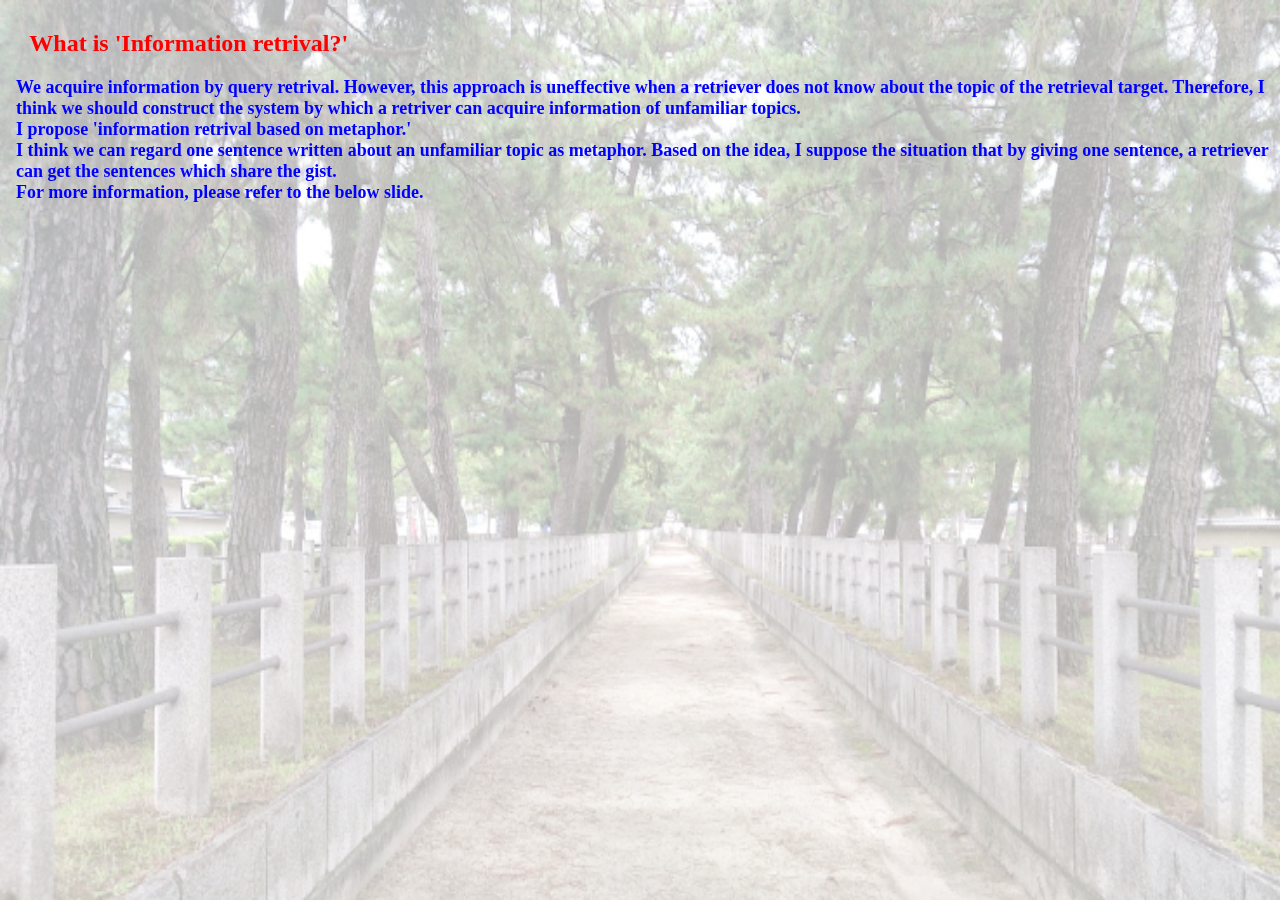
<file: research.html>
<!DOCTYPE html PUBLIC '-//W3C//DTD XHTML 1.0 Strict//EN' 
 'http://www.w3.org/TR/xhtml1/DTD/xhtml1-strict.dtd'> 
<html xmlns='http://www.w3.org/1999/xhtml'>

 <head>
  <title>What is 'Information retrival'?</title>
  <link rel="stylesheet" type="text/css" href="static/glike.css">
 </head>
  <img src='DSC_0962.jpg' width='100%' height='100%'
     style='position:fixed; top:0px; left:0px; z-index:1;opacity:0.3;'>
  <div style='position:absolute; top:10px; left:0px; z-index:2'>
<body>

   <div id='content2'>
  <h2>What is 'Information retrival?'</h2>
  <p>We acquire information by query retrival.
  However, this approach is uneffective when a retriever does not know about the topic of the retrieval target.
  Therefore, I think we should construct the system by which a retriver can acquire information of unfamiliar topics.
  <br>I propose 'information retrival based on metaphor.'
  <br>I think we can regard one sentence written about an unfamiliar topic as metaphor.
  Based on the idea, I suppose the situation that by giving one sentence, a retriever can get the sentences which share the gist.     
  <br>For more information, please refer to the below slide.</p>  
  <iframe src="https://onedrive.live.com/embed?cid=E424364E9D543166&amp;resid=E424364E9D543166%2111906&amp;authkey=AI46dd-LNUnB4JM&amp;em=2&amp;wdAr=1.3333333333333333" width="500pt" height="400pt" frameborder="0" style='position:absolute; left: 30%;'>これは、<a target="_blank" href="https://office.com/webapps">Office</a> の機能を利用した、<a target="_blank" href="https://office.com">Microsoft Office</a> の埋め込み型のプレゼンテーションです。</iframe>  
   </div>
</body>
</html>
</file>
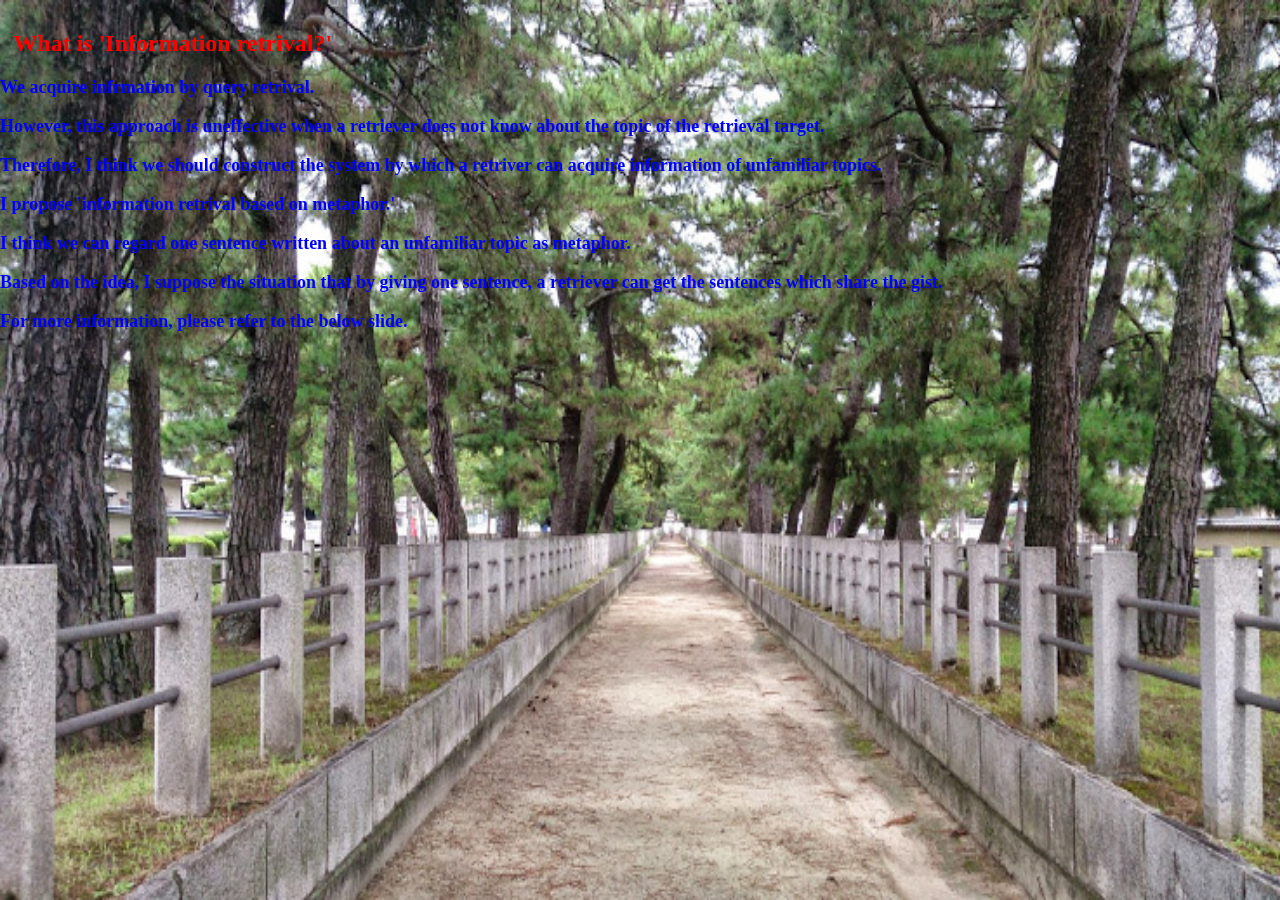
<file: templates/light.html>
<!DOCTYPE html PUBLIC '-//W3C//DTD XHTML 1.0 Strict//EN' 
 'http://www.w3.org/TR/xhtml1/DTD/xhtml1-strict.dtd'> 
<html xmlns='http://www.w3.org/1999/xhtml'>

 <head>
  <title>What is 'Information retrival'?</title>
  <link rel="stylesheet" type="text/css" href="static/glike.css">
 </head>
 {% block back %} 
  <img src='DSC_0962.jpg' width='100%' height='100%'
     style='position:fixed; top:0px; left:0px; z-index:1;'>
  <div style='position:absolute; top:10px; left:0px; z-index:2'>
<body>

   <div id='content'>
  <h2>What is 'Information retrival?'</h2>
  <p>We acquire infrmation by query retrival.</p>
  <p>However, this approach is uneffective when a retriever does not know about the topic of the retrieval target.</p>
  <p>Therefore, I think we should construct the system by which a retriver can acquire information of unfamiliar topics.</p>
  <p>I propose 'information retrival based on metaphor.'</p>     
  <p>I think we can regard one sentence written about an unfamiliar topic as metaphor.</p>  
  <p>Based on the idea, I suppose the situation that by giving one sentence, a retriever can get the sentences which share the gist.</p>     
  <p>For more information, please refer to the below slide.</p>  
  <iframe src="https://onedrive.live.com/embed?cid=E424364E9D543166&amp;resid=E424364E9D543166%2111906&amp;authkey=AI46dd-LNUnB4JM&amp;em=2&amp;wdAr=1.3333333333333333" width="350px" height="286px" frameborder="0" style='position:absolute; left:10px'>これは、<a target="_blank" href="https://office.com/webapps">Office</a> の機能を利用した、<a target="_blank" href="https://office.com">Microsoft Office</a> の埋め込み型のプレゼンテーションです。</iframe>  
   </div>
</body>
</html>
</file>
<file: static/glike.css>
html {
  overflow: auto;
}
body {
  padding: 0 2em;
  overflow: hidden;
}


a {
font-weight:bold;
}

a.selected{
color:white;
text-decoration: none;
}

#content {
font-weight:bold;
  color:blue;
font-size:large;
}
#content h2 {
 font-size:x-large;
 margin-left:10pt;
 color:red;
 text-shadow:none;
}
#content li{
color:#FFEE00;
font-weight:bold;
text-shadow:
-1px -1px 0 black,
1px -1px 0 black,
-1px 1px 0 black,
1px 1px 0 black;  
}

#content li1{
margin-left:10pt;
text-shadow:
-1px -1px 0 black,
1px -1px 0 black,
-1px 1px 0 black,
1px 1px 0 black; }

#content a{ 
color:red;
font-weight:bold;
text-shadow:none; 
}

#content2 {
font-weight:bold;
  color:blue;
font-size:large;
margin-left:12pt;
}
#content2 h2 {
 font-size:x-large;
 margin-left:10pt;
 color:red;
 text-shadow:none;
}
#content2 li{
color:#FFEE00;
font-weight:bold;
text-shadow:
-1px -1px 0 black,
1px -1px 0 black,
-1px 1px 0 black,
1px 1px 0 black; }

#content2 a{ 
color:red;
font-weight:bold;
text-shadow:none;
}
</file>
<file: templates/static/glike.css>
html {
  overflow: auto;
}
body {
  padding: 0 2em;
  overflow: hidden;
}


a {
font-weight:bold;
}

a.selected{
color:white;
text-decoration: none;
}

#content {
font-weight:bold;
  color:blue;
font-size:large;
}
#content h2 {
 font-size:x-large;
 margin-left:10pt;
 color:red;
 text-shadow:none;
}
#content li{
color:#FFEE00;
font-weight:bold;
text-shadow:
-1px -1px 0 black,
1px -1px 0 black,
-1px 1px 0 black,
1px 1px 0 black;  
}

#content li1{
margin-left:10pt;
text-shadow:
-1px -1px 0 black,
1px -1px 0 black,
-1px 1px 0 black,
1px 1px 0 black; }

#content a{ 
color:red;
font-weight:bold;
text-shadow:none; 
}

#content2 {
font-weight:bold;
  color:blue;
font-size:large;
margin-left:12pt;
}
#content2 h2 {
 font-size:x-large;
 margin-left:10pt;
 color:red;
 text-shadow:none;
}
#content2 li{
color:#FFEE00;
font-weight:bold;
text-shadow:
-1px -1px 0 black,
1px -1px 0 black,
-1px 1px 0 black,
1px 1px 0 black; }

#content2 a{ 
color:red;
font-weight:bold;
text-shadow:none;
}
</file>
